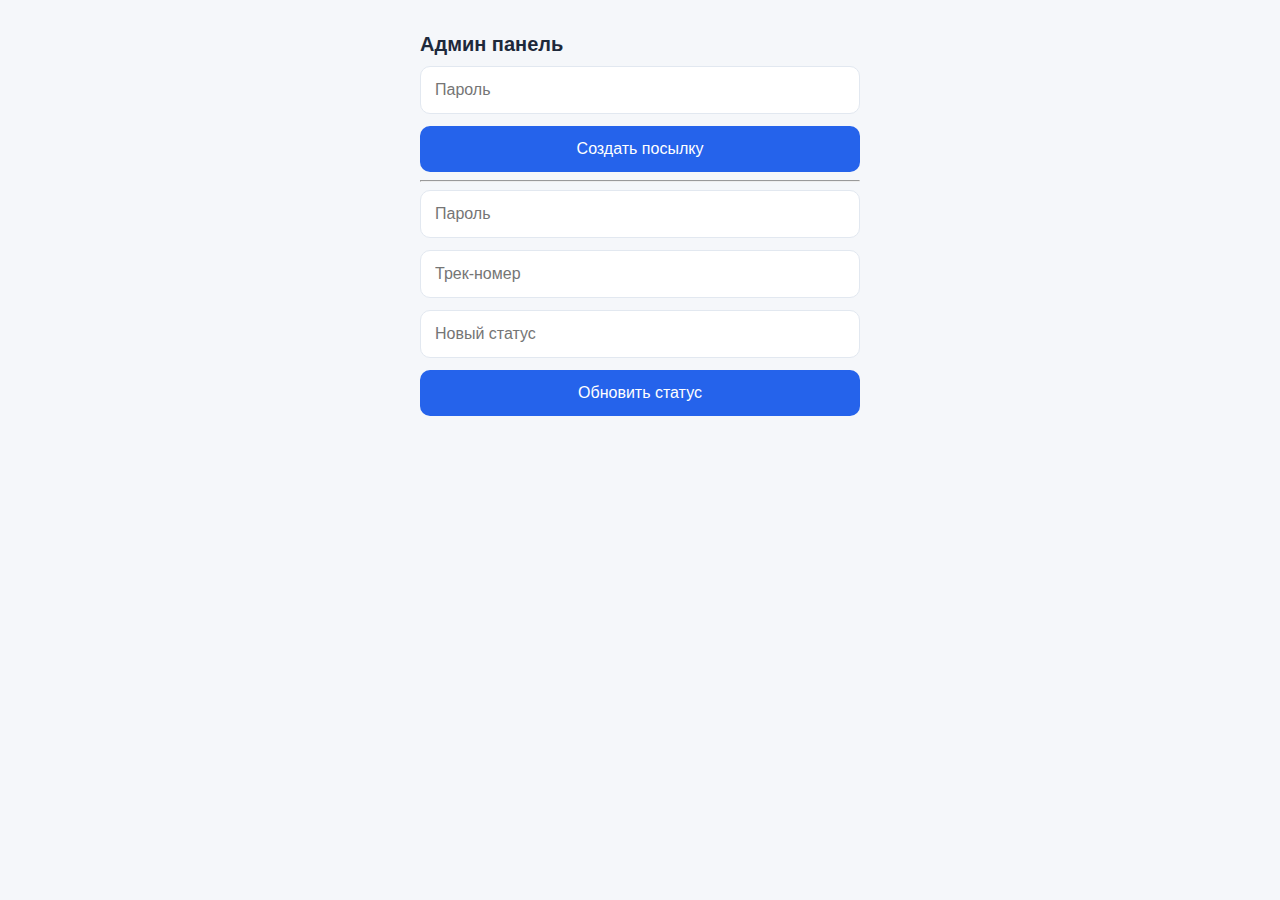
<file: templates/admin.html>
<!DOCTYPE html>
<html>
<head>
    <title>Админ</title>
    <link rel="stylesheet" href="/static/style.css">
</head>
<body>
<div class="container">
    <h1>Админ панель</h1>

    <form method="post" action="/admin/create">
        <input type="password" name="password" placeholder="Пароль" required>
        <button type="submit">Создать посылку</button>
    </form>

    <hr>

    <form method="post" action="/admin/update">
        <input type="password" name="password" placeholder="Пароль" required>
        <input type="text" name="track_number" placeholder="Трек-номер" required>
        <input type="text" name="status" placeholder="Новый статус" required>
        <button type="submit">Обновить статус</button>
    </form>
</div>
</body>
</html>
</file>
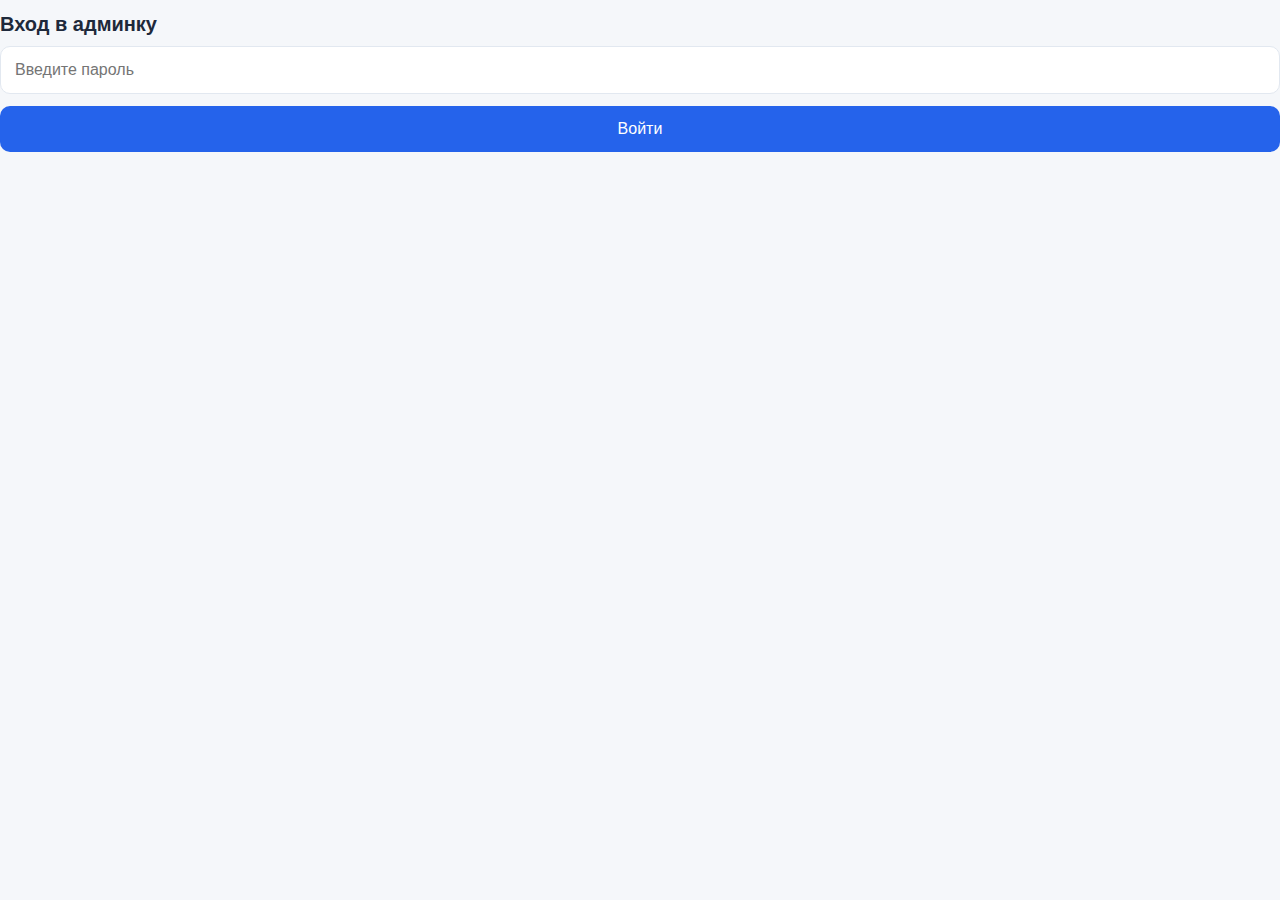
<file: templates/admin_login.html>
<!DOCTYPE html>
<html>
<head>
    <meta charset="UTF-8">
    <title>Админка</title>
    <link rel="stylesheet" href="/static/style.css">
</head>
<body>
    <h1>Вход в админку</h1>
    <form method="post" action="/admin">
        <input type="password" name="password" placeholder="Введите пароль">
        <button type="submit">Войти</button>
    </form>
</body>
</html>
</file>
<file: static/style.css>
* { box-sizing: border-box; }
body {
    margin:0; font-family: -apple-system,BlinkMacSystemFont,sans-serif; 
    background:#f5f7fa; color:#1e293b;
}
.container { padding:20px; max-width:480px; margin:auto; }
h1 { font-size:20px; font-weight:600; margin-bottom:10px; }
.center-title { text-align:center; margin-bottom:20px; }
.subtitle { text-align:center; color:#64748b; margin-bottom:20px; }
input, select {
    width:100%; padding:14px; margin-bottom:12px; border-radius:10px; 
    border:1px solid #e2e8f0; font-size:16px;
}
button {
    width:100%; padding:14px; border-radius:10px; border:none; 
    background:#2563eb; color:white; font-size:16px;
}
.card {
    background:white; padding:16px; border-radius:14px; margin-top:16px;
    box-shadow:0 4px 12px rgba(0,0,0,0.04); position:relative;
}
.card-title { font-weight:600; margin-bottom:6px; }
.track { font-size:13px; color:#64748b; margin-bottom:10px; }
.copy-icon {
    position:absolute; top:10px; right:10px; cursor:pointer; font-size:16px;
}

/* Прогресс */
.progress-container { display:flex; flex-direction:column; gap:6px; margin-bottom:12px; }
.progress-step {
    font-size:14px; padding:8px 10px; border-radius:8px; display:flex; align-items:flex-start;
    flex-direction:column;
    background:#e2e8f0; color:#475569;
}
.progress-step.active { background:#dbeafe; color:#1e40af; }
.status-icon { margin-bottom:4px; font-size:16px; }
.status-name { font-weight:600; margin-bottom:2px; }
.status-description { font-size:12px; color:#475569; line-height:1.3; }

/* Цвета статусов для админки */
.card.status-1 { background-color: #D1E8FF; }
.card.status-2 { background-color: #FFF3CD; }
.card.status-3 { background-color: #E2F0D9; }
.card.status-4 { background-color: #FDE2E2; }
.card.status-5 { background-color: #E8D1FF; }
.card.status-6 { background-color: #FFF0D1; }
</file>
